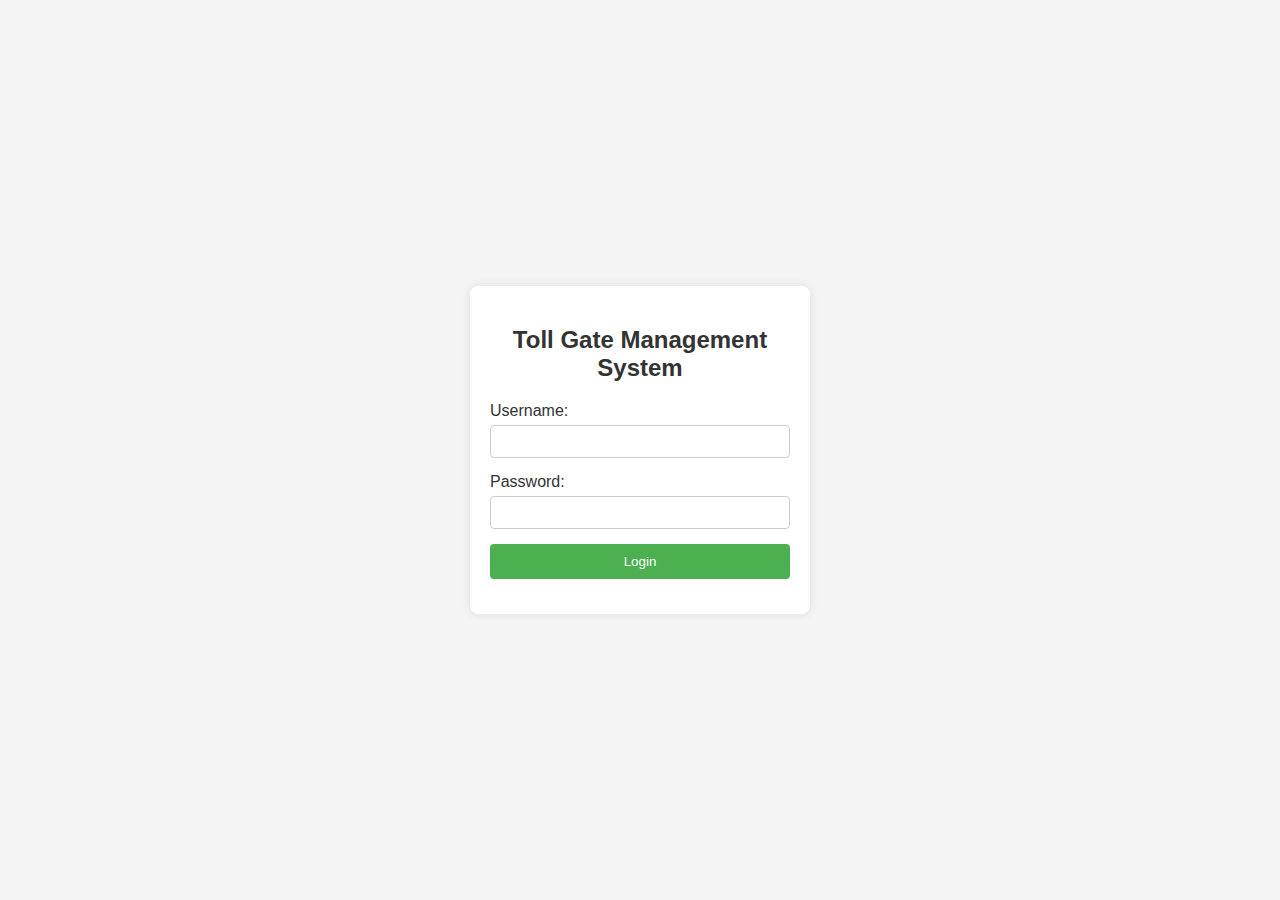
<file: index.html>
<!DOCTYPE html>
<html lang="en">
<head>
    <meta charset="UTF-8">
    <meta name="viewport" content="width=device-width, initial-scale=1.0">
    <link rel="stylesheet" href="styles.css">
    <title>Toll Gate Management System - Login</title>
</head>
<body>
    <div class="login-container">
        <h2>Toll Gate Management System</h2>
        <form class="login-form" onsubmit="redirect()">
            <div class="form-group">
                <label for="username">Username:</label>
                <input type="text" id="username" name="username" required>
            </div>
            <div class="form-group">
                <label for="password">Password:</label>
                <input type="password" id="password" name="password" required>
            </div>
            <div class="form-group">
                <button type="submit">Login</button>
            </div>
        </form>
    </div>

    <script src="./script.js"></script>
</body>
</html>
</file>
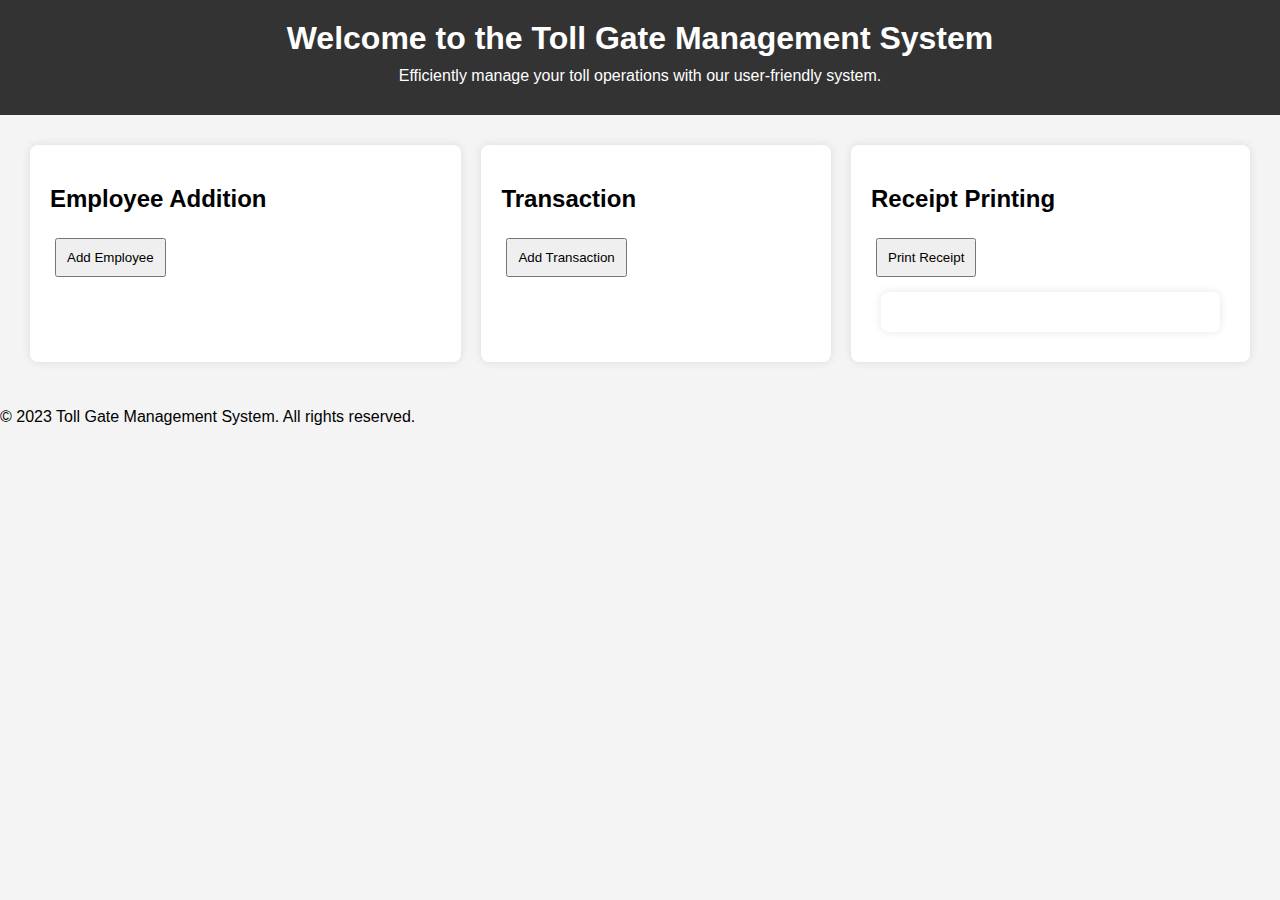
<file: dashboard.html>
<!DOCTYPE html>
<html lang="en">
<head>
    <meta charset="UTF-8">
    <meta name="viewport" content="width=device-width, initial-scale=1.0">
    <title>Toll Gate Management System</title>
    <style>
        body {
            font-family: Arial, sans-serif;
            margin: 0;
            padding: 0;
            background-color: #f4f4f4;
        }

        header {
            background-color: #333;
            color: #fff;
            padding: 20px;
            text-align: center;
        }

        header h1 {
            margin: 0;
        }

        header p {
            margin: 10px 0;
        }

        body {
            font-family: Arial, sans-serif;
            margin: 0;
            padding: 0;
            background-color: #f4f4f4;
        }

        #dashboard {
            display: flex;
            justify-content: space-around;
            padding: 20px;
        }

        #dashboard div {
            background-color: #fff;
            border-radius: 8px;
            padding: 20px;
            box-shadow: 0 0 10px rgba(0, 0, 0, 0.1);
            margin: 10px;
            flex-grow: 1;
        }

        button {
            padding: 10px;
            margin: 5px;
            cursor: pointer;
        }
    </style>
</head>
<body>
    <header>
        <h1>Welcome to the Toll Gate Management System</h1>
        <p>Efficiently manage your toll operations with our user-friendly system.</p>
    </header>

    <div id="dashboard">
        <div id="employeeColumn">
            <h2>Employee Addition</h2>
            <button onclick="openEmployeeForm()">Add Employee</button>
            <!-- Add Employee Form (hidden by default) -->
            <div id="employeeForm" style="display: none;">
                <label for="employeeName">Employee Name:</label>
                <input type="text" id="employeeName" placeholder="Enter employee name">
                <br>
                <label for="employeeId">Employee ID:</label>
                <input type="text" id="employeeId" placeholder="Enter employee ID">
                <br>
                <button onclick="addEmployee()">Submit</button>
            </div>
        </div>

        <div id="transactionColumn">
            <h2>Transaction</h2>
            <button onclick="openTransactionForm()">Add Transaction</button>
            <!-- Add Transaction Form (hidden by default) -->
            <div id="transactionForm" style="display: none;">
                <label for="transactionAmount">Amount:</label>
                <input type="text" id="transactionAmount" placeholder="Enter transaction amount">
                <br>
                <label for="transactionDate">Date:</label>
                <input type="date" id="transactionDate">
                <br>
                <button onclick="addTransaction()">Submit</button>
            </div>
        </div>

        <div id="receiptPrintingColumn">
            <h2>Receipt Printing</h2>
            <button onclick="printReceipt()">Print Receipt</button>
            <!-- Receipt Display Area -->
            <div id="receiptArea"></div>
        </div>
    </div>

    <footer>
        <p>© 2023 Toll Gate Management System. All rights reserved.</p>
    </footer>

    <script>
        function openEmployeeForm() {
            document.getElementById('employeeForm').style.display = 'block';
        }

        function addEmployee() {
            // Implement employee addition logic here
            alert('Employee added successfully!');
            // Clear the form
            document.getElementById('employeeForm').reset();
            // Hide the form
            document.getElementById('employeeForm').style.display = 'none';
        }

        function openTransactionForm() {
            document.getElementById('transactionForm').style.display = 'block';
        }

        function addTransaction() {
            // Implement transaction addition logic here
            alert('Transaction added successfully!');
            // Clear the form
            document.getElementById('transactionForm').reset();
            // Hide the form
            document.getElementById('transactionForm').style.display = 'none';
        }

        function printReceipt() {
            // Implement receipt printing logic here
            var receiptContent = 'Sample Receipt Content';
            document.getElementById('receiptArea').innerHTML = receiptContent;
        }
    </script>
</body>
</html>
</file>
<file: styles.css>
body {
    font-family: Arial, sans-serif;
    background-color: #f4f4f4;
    margin: 0;
    display: flex;
    justify-content: center;
    align-items: center;
    height: 100vh;
}

.login-container {
    background-color: #fff;
    border-radius: 8px;
    box-shadow: 0 0 10px rgba(0, 0, 0, 0.1);
    padding: 20px;
    width: 300px;
}

.login-container h2 {
    text-align: center;
    color: #333;
}

.login-form {
    margin-top: 20px;
}

.form-group {
    margin-bottom: 15px;
}

.form-group label {
    display: block;
    margin-bottom: 5px;
    color: #333;
}

.form-group input {
    width: 100%;
    padding: 8px;
    box-sizing: border-box;
    border: 1px solid #ccc;
    border-radius: 4px;
}

.form-group button {
    background-color: #4caf50;
    color: #fff;
    padding: 10px;
    border: none;
    border-radius: 4px;
    cursor: pointer;
    width: 100%;
}

.form-group button:hover {
    background-color: #45a049;
}
</file>
